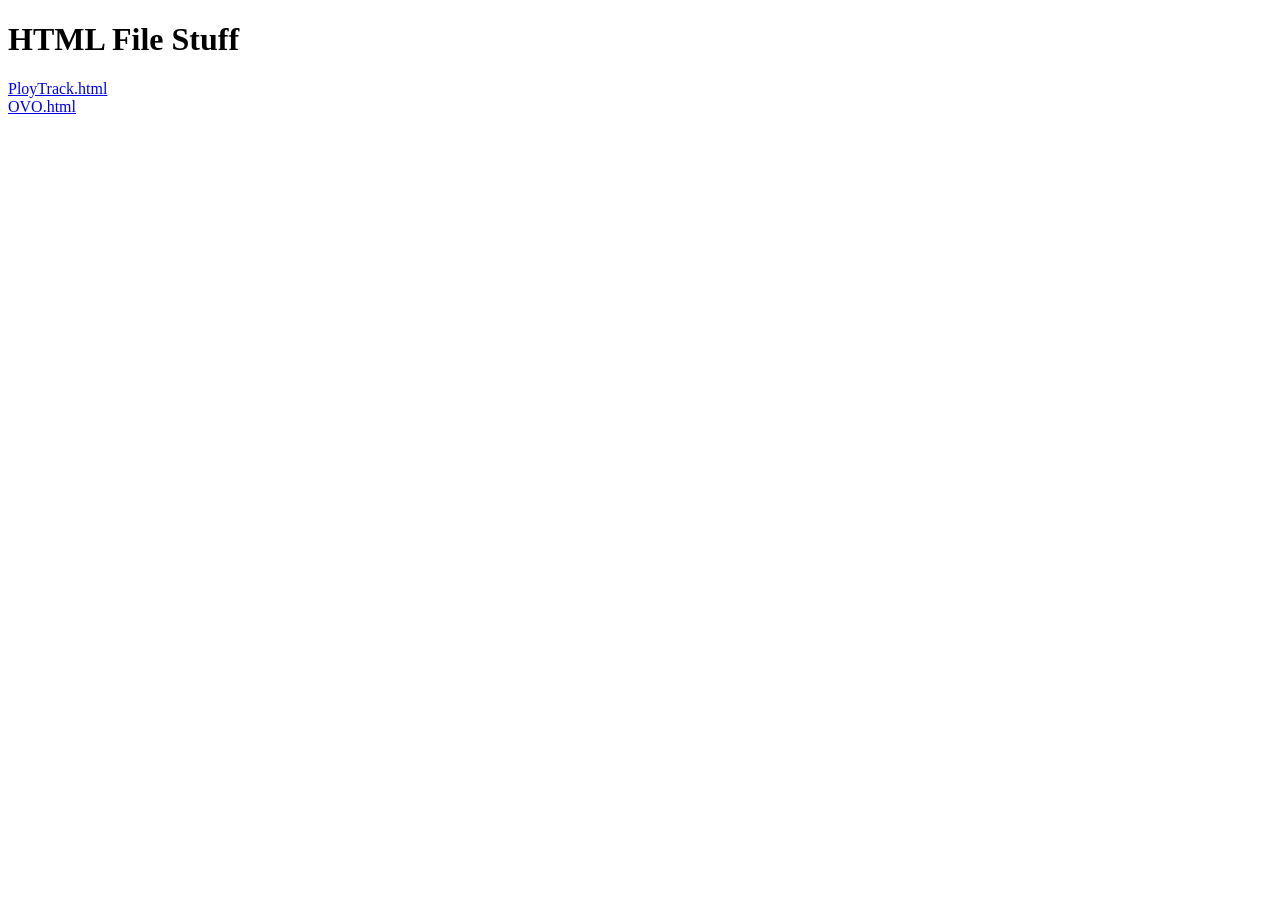
<file: main.html>
<!DOCTYPE html>
<html lang="en">
<head>
    <meta charset="UTF-8">
    <meta name="viewport" content="width=device-width, initial-scale=1.0">
    <title>Google</title>
    <link rel="icon" href="google.ico">
    <link rel="preconnect" href="https://fonts.googleapis.com">
    <link rel="preconnect" href="https://fonts.gstatic.com" crossorigin>
    <link href="https://fonts.googleapis.com/css2?family=Archivo+Black&family=Rubik+Spray+Paint&display=swap" rel="stylesheet">
    <script src="onstartwindows.js" defer></script>
</head>
<body>
    <h1>HTML File Stuff</h1>
    <a href="PolyTrack.html">PloyTrack.html</a>
    <br>
    <a href="OVO.html">OVO.html</a>
</body>
</html>
</file>
